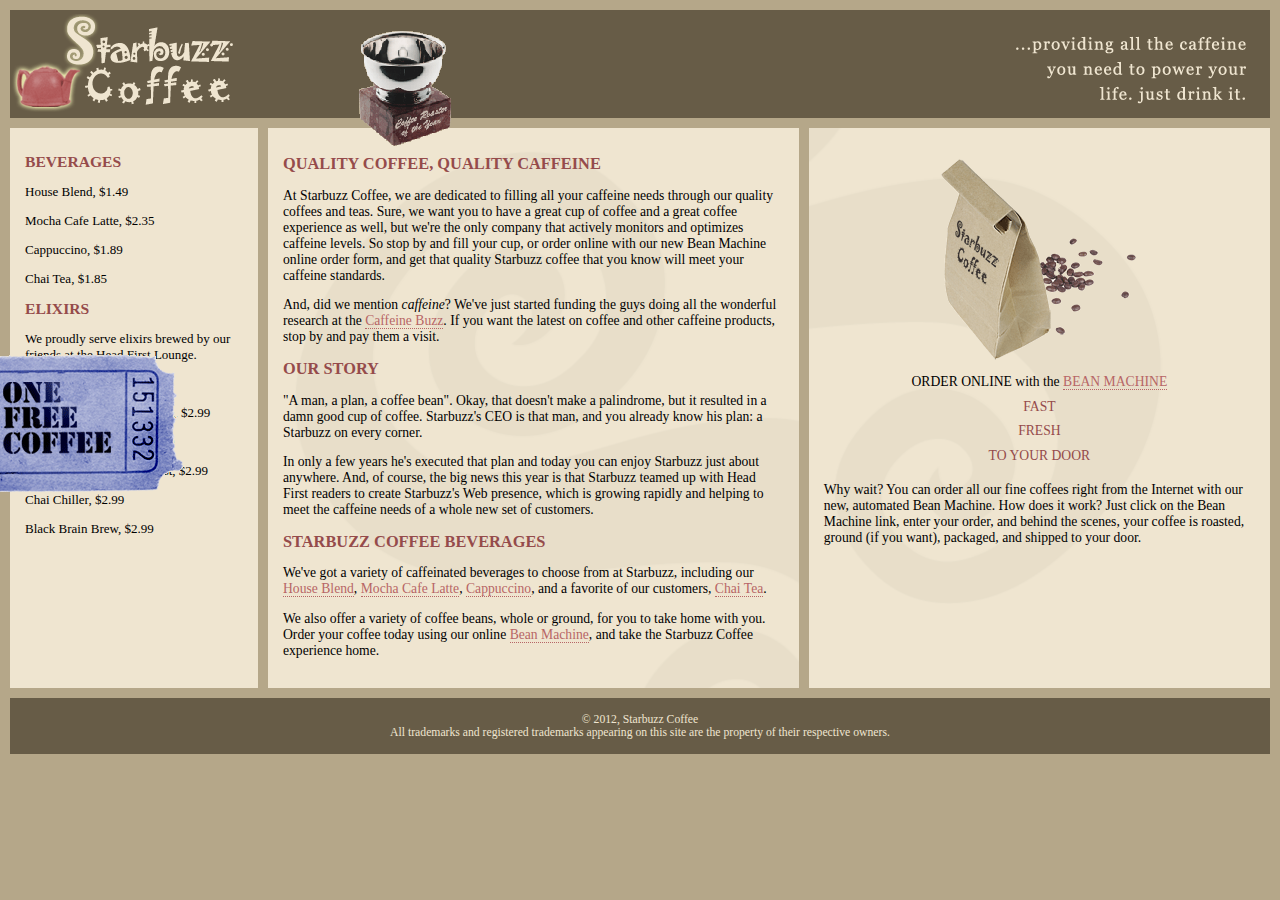
<file: index.html>
<!DOCTYPE html>
<html>

<head>
  <meta charset="utf-8">
  <title>Starbuzz Coffee</title>
  <link rel="stylesheet" type="text/css" href="starbuzz.css">
</head>

<body>
  <div id="header">
    <img id="headerLogo" src="images/headerLogo.gif">
    <img id="headerSlogan" src="images/headerSlogan.gif" alt="Providing all the caffeine you need to power your life.">
  </div>

  <div id="award">
    <img src="images/award.gif" alt="roaster of the year award">
  </div>

  <div id="tableContainer">
    <div id="tableRow">
      <div id="drinks">
        <h1>BEVERAGES</h1>
        <p>House Blend, $1.49</p>
        <p>Mocha Cafe Latte, $2.35</p>
        <p>Cappuccino, $1.89</p>
        <p>Chai Tea, $1.85</p>
        <h1>ELIXIRS</h1>
        <p>
          We proudly serve elixirs brewed by our friends
          at the Head First Lounge.
        </p>
        <p>Green Tea Cooler, $2.99</p>
        <p>Raspberry Ice Concentration, $2.99</p>
        <p>Blueberry Bliss Elixir, $2.99</p>
        <p>Cranberry Antioxidant Blast, $2.99</p>
        <p>Chai Chiller, $2.99</p>
        <p>Black Brain Brew, $2.99</p>
      </div>

      <div id="main">
        <h1>QUALITY COFFEE, QUALITY CAFFEINE</h1>
        <p>
          At Starbuzz Coffee, we are dedicated to filling all your caffeine needs through our
          quality coffees and teas. Sure, we want you to have a great cup of coffee and a great
          coffee experience as well, but we're the only company that actively monitors and
          optimizes caffeine levels. So stop by and fill your cup, or order online with our new Bean
          Machine online order form, and get that quality Starbuzz coffee that you know will meet
          your caffeine standards.
        </p>
        <p>
          And, did we mention <em>caffeine</em>? We've just started funding the guys doing all
          the wonderful research at the <a href="http://buzz.headfirstlabs.com"
            title="Read all about caffeine on the Buzz">Caffeine Buzz</a>.
          If you want the latest on coffee and other caffeine products,
          stop by and pay them a visit.
        </p>
        <h1>OUR STORY</h1>
        <p>
          "A man, a plan, a coffee bean". Okay, that doesn't make a palindrome, but it resulted
          in a damn good cup of coffee. Starbuzz's CEO is that man, and you already know his
          plan: a Starbuzz on every corner.
        </p>
        <p>In only a few years he's executed that plan and today
          you can enjoy Starbuzz just about anywhere. And, of course, the big news this year
          is that Starbuzz teamed up with Head First readers to create Starbuzz's Web presence,
          which is growing rapidly and helping to meet the caffeine needs of a whole new set of
          customers.
        </p>
        <h1>STARBUZZ COFFEE BEVERAGES</h1>
        <p>
          We've got a variety of caffeinated beverages to choose
          from at Starbuzz, including our
          <a href="beverages.html#house" title="House Blend">House Blend</a>,
          <a href="beverages.html#mocha" title="Mocha Cafe Latte">Mocha Cafe Latte</a>,
          <a href="beverages.html#cappuccino" title="Cappuccino">Cappuccino</a>,
          and a favorite of our customers,
          <a href="beverages.html#chai" title="Chai Tea">Chai Tea</a>.
        </p>
        <p>
          We also offer a variety of coffee beans, whole or ground, for you to
          take home with you. Order your coffee today using our online
          <a href="form.html" title="form.html">Bean Machine</a>, and take
          the Starbuzz Coffee experience home.
        </p>
      </div>

      <div id="sidebar">
        <p class="beanheading">
          <img src="images/bag.gif" alt="Bean Machine bag">
          <br>
          ORDER ONLINE
          with the
          <a href="form.html">BEAN MACHINE</a>
          <br>
          <span class="slogan">
            FAST <br>
            FRESH <br>
            TO YOUR DOOR <br>
          </span>
        </p>
        <p>
          Why wait? You can order all our fine coffees right from the Internet with our new,
          automated Bean Machine. How does it work? Just click on the Bean Machine link,
          enter your order, and behind the scenes, your coffee is roasted, ground
          (if you want), packaged, and shipped to your door.
        </p>
      </div>
    </div>
  </div>

  <div id="cupon">
    <a href="freecoffee.html" title="Click here to get your free coffee">
      <img src="images/ticket.gif" alt="Starbuzz cupon ticket">
    </a>
  </div>

  <div id="footer">
    &copy; 2012, Starbuzz Coffee
    <br>
    All trademarks and registered trademarks appearing on
    this site are the property of their respective owners.
  </div>

</body>

</html>
</file>
<file: starbuzz.css>
body {
  background-color: #b5a789;
  font-family: Georgia, "Times New Roman", Times, serif;
  font-size: small;
  margin: 0px;
}

#header {
  background-color: #675c47;
  margin: 10px 10px 0px 10px;
  height: 108px;
}

#main {
  display: table-cell;
  background: #efe5d0 url(images/background.gif) top left;
  font-size: 105%;
  padding: 15px;
  vertical-align: top;
}

#sidebar {
  display: table-cell;
  background: #efe5d0 url(images/background.gif) bottom right;
  font-size: 105%;
  padding: 15px;
  vertical-align: top;
}

#footer {
  background-color: #675c47;
  color: #efe5d0;
  text-align: center;
  padding: 15px;
  margin: 0px 10px 10px 10px;
  font-size: 90%;
}

h1 {
  font-size: 120%;
  color: #954b4b;
}

.slogan {
  color: #954b4b;
}

.beanheading {
  text-align: center;
  line-height: 1.8em;
}

a:link {
  color: #b76666;
  text-decoration: none;
  border-bottom: thin dotted #b76666;
}

a:visited {
  color: #675c47;
  text-decoration: none;
  border-bottom: thin dotted #675c47;
}

div#tableContainer {
  border-spacing: 10px;
  display: table;
}

div#tableRow {
  display: table-row;
}

#drinks {
  display: table-cell;
  background-color: #efe5d0;
  width: 20%;
  padding: 15px;
  vertical-align: top;
}

#headerSlogan {
  float: right;
}

#award {
  position: absolute;
  left: 356px;
  top: 30px;
}

#cupon {
  position: fixed;
  top: 350px;
  left: -90px;
}

#cupon a, img {
  border: none;
}
</file>
